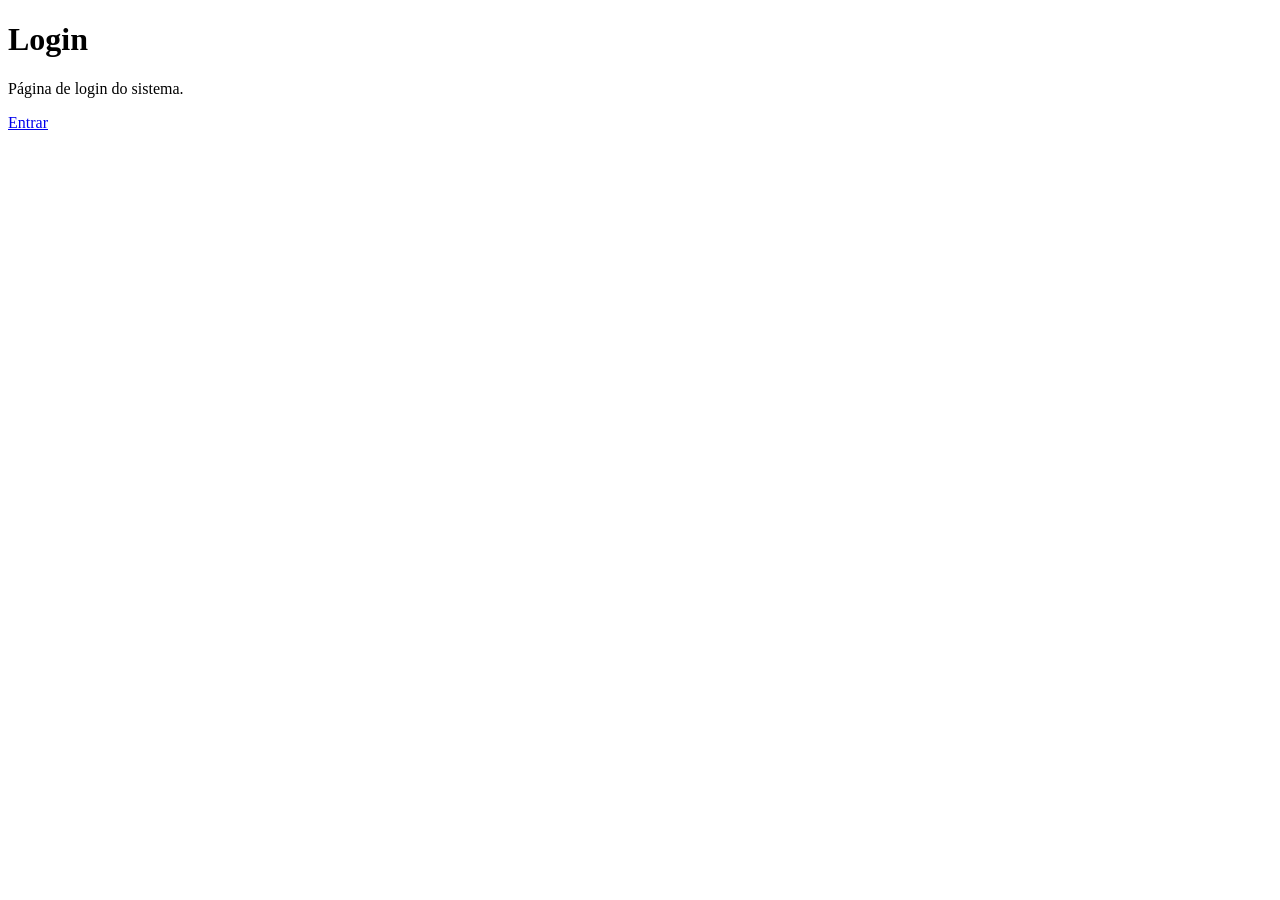
<file: praticas01/aluno-online-vanilla/login.html>
<!DOCTYPE html>
<html lang="pt-br">
<head>
<meta charset="UTF-8">
<title>Login</title>
</head>

<body>

<h1>Login</h1>

<p>Página de login do sistema.</p>

<a href="index.html">Entrar</a>

</body>
</html>
</file>
